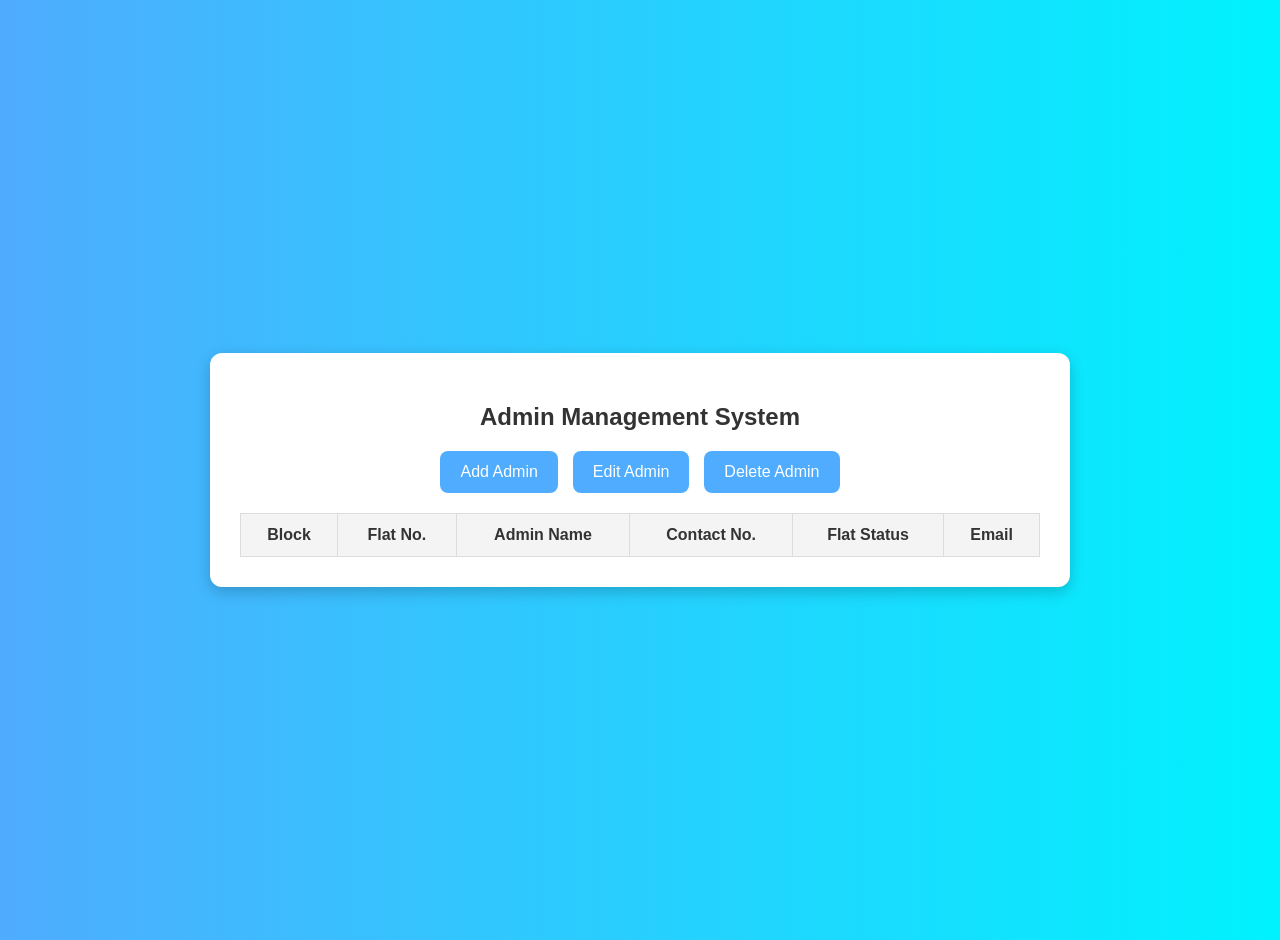
<file: frontend/index.html>
<!DOCTYPE html>
<html lang="en">
<head>
    <meta charset="UTF-8">
    <meta name="viewport" content="width=device-width, initial-scale=1.0">
    <title>Admin Management</title>
    <script src="js/script.js" defer></script>
    <style>
        body {
            font-family: 'Poppins', sans-serif;
            background: linear-gradient(to right, #4facfe, #00f2fe);
            display: flex;
            flex-direction: column;
            align-items: center;
            justify-content: center;
            height: 100vh;
            margin: 0;
            padding: 20px;
            text-align: center;
        }

        .container {
            background: white;
            padding: 30px;
            border-radius: 12px;
            box-shadow: 0 5px 15px rgba(0, 0, 0, 0.2);
            width: 90%;
            max-width: 800px;
        }

        h2 {
            color: #333;
            margin-bottom: 20px;
        }

        .button-container {
            display: flex;
            justify-content: center;
            gap: 15px;
            margin-bottom: 20px;
        }

        button {
            background: #4facfe;
            color: white;
            border: none;
            padding: 12px 20px;
            border-radius: 8px;
            font-size: 16px;
            cursor: pointer;
            transition: 0.3s;
        }

        button:hover {
            background: #00c6ff;
            transform: scale(1.05);
        }

        table {
            width: 100%;
            border-collapse: collapse;
            margin-top: 15px;
        }

        th, td {
            border: 1px solid #ddd;
            padding: 12px;
            text-align: center;
        }

        th {
            background-color: #f4f4f4;
            color: #333;
        }

        @media (max-width: 768px) {
            .container {
                padding: 20px;
            }

            .button-container {
                flex-direction: column;
                align-items: center;
            }

            button {
                width: 100%;
            }
        }
    </style>
</head>
<body>
    <div class="container">
        <h2>Admin Management System</h2>

        <div class="button-container">
            <button onclick="window.location.href='add_admin.html'">Add Admin</button>
            <button onclick="window.location.href='edit_admin.html'">Edit Admin</button>
            <button onclick="window.location.href='delete_admin.html'">Delete Admin</button>
        </div>

        <table>
            <thead>
                <tr>
                    <th>Block</th>
                    <th>Flat No.</th>
                    <th>Admin Name</th>
                    <th>Contact No.</th>
                    <th>Flat Status</th>
                    <th>Email</th>
                </tr>
            </thead>
            <tbody id="admin-table-body">
                <!-- Admin data will be inserted here dynamically -->
            </tbody>
        </table>
    </div>
</body>
</html>
</file>
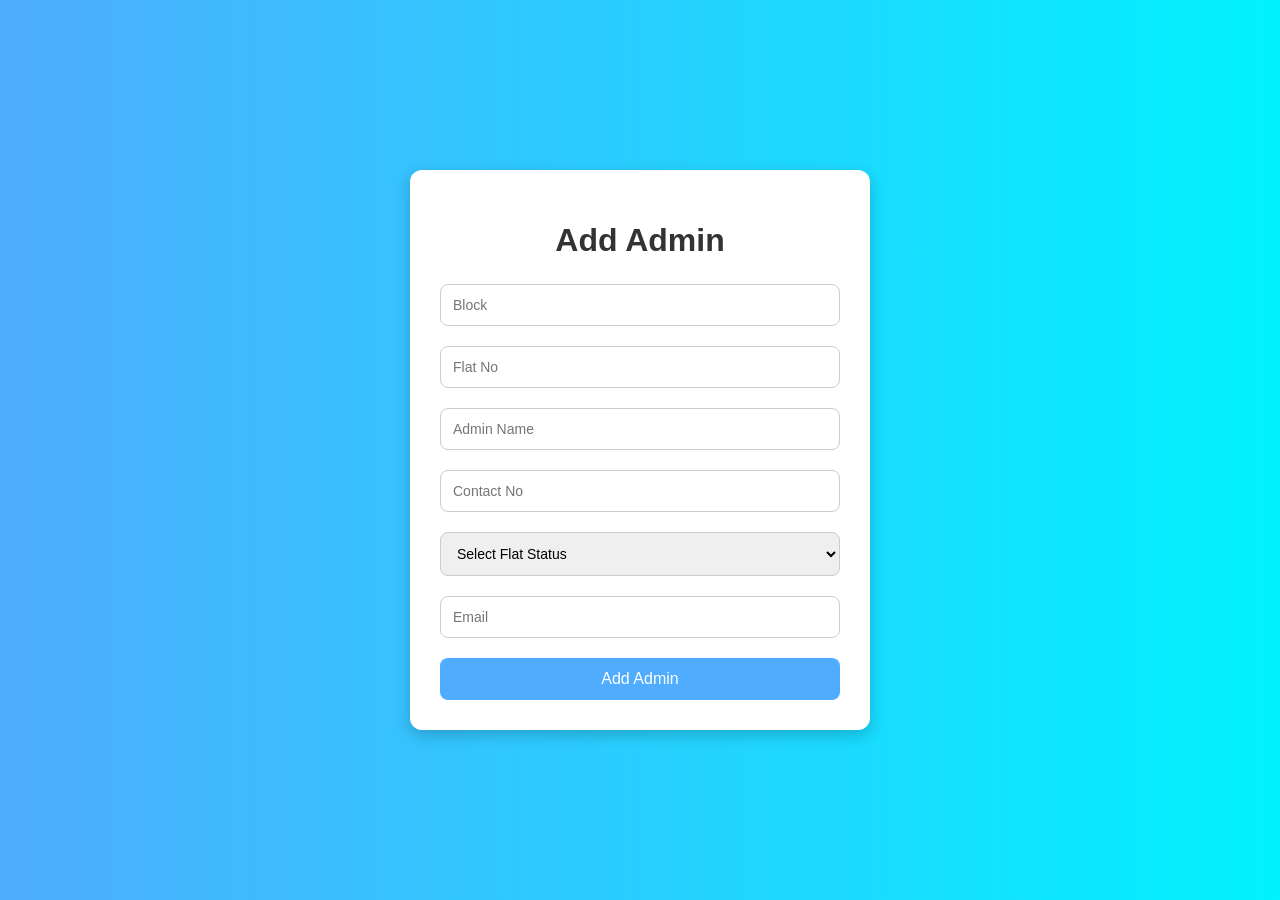
<file: frontend/add_admin.html>
<!DOCTYPE html>
<html lang="en">
<head>
    <meta charset="UTF-8">
    <meta name="viewport" content="width=device-width, initial-scale=1.0">
    <title>Add Admin</title>
    <style>
        body {
            font-family: 'Poppins', sans-serif;
            background: linear-gradient(to right, #4facfe, #00f2fe);
            display: flex;
            justify-content: center;
            align-items: center;
            height: 100vh;
            margin: 0;
            padding: 0 15px;
        }

        .container {
            background: white;
            padding: 30px;
            border-radius: 12px;
            box-shadow: 0 5px 15px rgba(0, 0, 0, 0.2);
            width: 100%;
            max-width: 400px;
            text-align: center;
        }

        h1 {
            color: #333;
            margin-bottom: 15px;
        }

        input, select {
            width: 100%;
            padding: 12px;
            margin: 10px 0;
            border: 1px solid #ccc;
            border-radius: 8px;
            font-size: 14px;
            outline: none;
            box-sizing: border-box;
        }

        input:focus, select:focus {
            border-color: #4facfe;
            box-shadow: 0 0 5px rgba(79, 172, 254, 0.5);
        }

        button {
            width: 100%;
            padding: 12px;
            margin-top: 10px;
            background: #4facfe;
            border: none;
            border-radius: 8px;
            color: white;
            font-size: 16px;
            cursor: pointer;
            transition: 0.3s;
        }

        button:hover {
            background: #00c6ff;
            transform: scale(1.05);
        }

        @media (max-width: 500px) {
            .container {
                width: 100%;
                max-width: 100%;
                padding: 20px;
            }
        }
    </style>
</head>
<body>
    <div class="container">
        <h1>Add Admin</h1>
        <form id="add-admin-form">
            <input type="text" id="block" placeholder="Block" required>
            <input type="text" id="flat_no" placeholder="Flat No" required>
            <input type="text" id="admin_name" placeholder="Admin Name" required>
            <input type="text" id="contact_no" placeholder="Contact No" required>
            <select id="flat_status" required>
                <option value="">Select Flat Status</option>
                <option value="Vacant">Vacant</option>
                <option value="Booked">Booked</option>
                <option value="On Rent">On Rent</option>
            </select>
            <input type="email" id="email" placeholder="Email" required>
            <button type="submit">Add Admin</button>
        </form>
        <div id="add-message" style="display: none; padding: 10px; margin-top: 10px; border-radius: 5px;"></div>
    </div>

    <script src="js/script.js"></script>
</body>
</html>
</file>
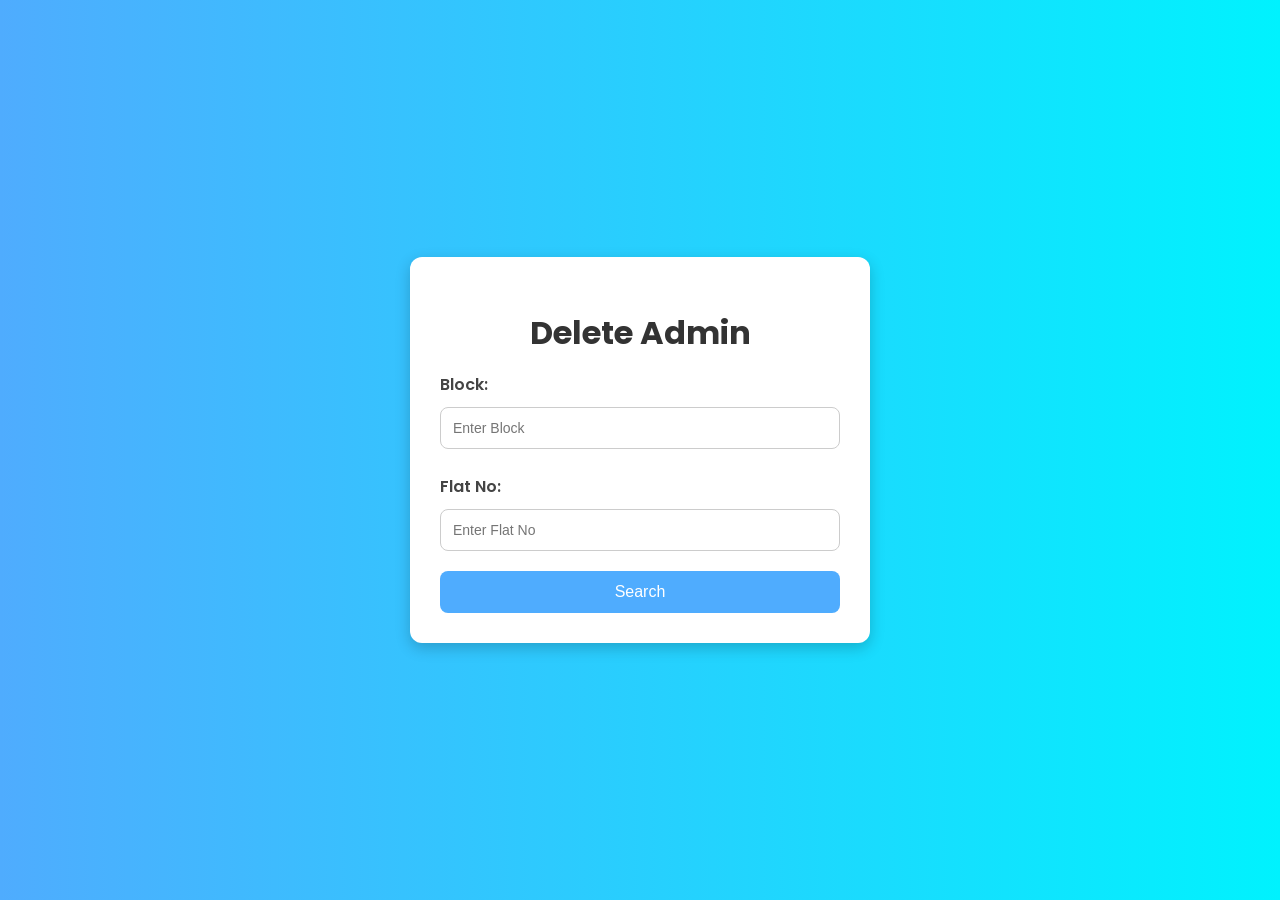
<file: frontend/delete_admin.html>
<!DOCTYPE html>
<html lang="en">
<head>
    <meta charset="UTF-8">
    <meta name="viewport" content="width=device-width, initial-scale=1.0">
    <title>Delete Admin</title>
    <link href="https://fonts.googleapis.com/css2?family=Poppins:wght@300;400;600&display=swap" rel="stylesheet">
    <style>
        body {
            font-family: 'Poppins', sans-serif;
            background: linear-gradient(to right, #4facfe, #00f2fe);
            display: flex;
            justify-content: center;
            align-items: center;
            height: 100vh;
            margin: 0;
            padding: 0 15px;
        }

        .container {
            background: white;
            padding: 30px;
            border-radius: 12px;
            box-shadow: 0 5px 15px rgba(0, 0, 0, 0.2);
            width: 100%;
            max-width: 400px;
            text-align: center;
        }

        h1 {
            color: #333;
            margin-bottom: 15px;
        }

        h3 {
            color: #444;
            margin: 15px 0 5px;
            font-size: 16px;
            font-weight: 600;
            text-align: left;
        }

        input {
            width: 100%;
            padding: 12px;
            margin: 5px 0 10px;
            border: 1px solid #ccc;
            border-radius: 8px;
            font-size: 14px;
            outline: none;
            box-sizing: border-box;
        }

        input:focus {
            border-color: #4facfe;
            box-shadow: 0 0 5px rgba(79, 172, 254, 0.5);
        }

        button {
            width: 100%;
            padding: 12px;
            margin-top: 10px;
            background: #4facfe;
            border: none;
            border-radius: 8px;
            color: white;
            font-size: 16px;
            cursor: pointer;
            transition: 0.3s;
        }

        button:hover {
            background: #00c6ff;
            transform: scale(1.05);
        }

        #delete-fields {
            display: none;
            margin-top: 15px;
        }

        /* New styles for horizontal layout */
        #admin-details {
          display: flex;
          flex-direction: row; /* Ensure horizontal layout */
          flex-wrap: wrap; /* Prevent wrapping */
          gap: 15px;
          justify-content: space-between;
          margin-top: 15px;
          align-items: center;
        }

        .admin-field {
          flex: 1; /* Distribute equal space */
          min-width: 150px;
          text-align: left; /* Align labels properly */
        }

        .admin-field input {
           width: 100%; /* Ensure input fields take full width */
        }

/* Ensure responsiveness */
        @media (max-width: 600px) {
          #admin-details {
            flex-wrap: wrap; /* Allow wrapping on smaller screens */
          }
        }

    </style>
</head>
<body>
    <div class="container">
        <h1>Delete Admin</h1>
        
        <h3>Block:</h3>
        <input type="text" id="delete_block" placeholder="Enter Block">
        
        <h3>Flat No:</h3>
        <input type="text" id="delete_flat_no" placeholder="Enter Flat No">
        
        <button id="searchDeleteBtn">Search</button>
        
        <div id="delete-fields">
            <h2>Admin Details</h2>
            <div id="admin-details">
                <div class="admin-field">
                    <h3>Admin Name:</h3>
                    <input type="text" id="delete_admin_name" disabled>
                </div>
                <div class="admin-field">
                    <h3>Contact No:</h3>
                    <input type="text" id="delete_contact_no" disabled>
                </div>
                <div class="admin-field">
                    <h3>Flat Status:</h3>
                    <input type="text" id="delete_flat_status" disabled>
                </div>
                <div class="admin-field">
                    <h3>Email:</h3>
                    <input type="text" id="delete_email" disabled> 
                </div>
            </div>
            
            <button id="confirmDeleteBtn" style="display: none;">Delete</button>
            

        </div>
        <div id="delete-message" style="display: none; padding: 10px; margin-top: 10px; border-radius: 5px;"></div>
    </div>

    <script>
        document.getElementById("searchDeleteBtn").addEventListener("click", searchAdminToDelete);

        let selectedBlock = null;
        let selectedFlatNo = null;

        function searchAdminToDelete() {
            const block = document.getElementById("delete_block").value.trim().toLowerCase();
            const flatNo = document.getElementById("delete_flat_no").value.trim();
            
            if (!block || !flatNo) {
                showMessage("Please enter both Block and Flat No.", "error");
                return;
                // alert("Please enter both Block and Flat No.");
                // return;
            }

            fetch(`http://localhost:5000/api/admins/${block}/${flatNo}`)
                .then(response => {
                    if (!response.ok) {
                        throw new Error("No data found");
                    }
                    return response.json();
                })
                .then(admin => {
                    if (admin && admin.admin_name) {
                        selectedBlock = block;
                        selectedFlatNo = flatNo;

                        document.getElementById("delete_admin_name").value = admin.admin_name || "";
                        document.getElementById("delete_contact_no").value = admin.contact_no || "";
                        document.getElementById("delete_flat_status").value = admin.flat_status || "";
                        document.getElementById("delete_email").value = admin.email || "";

                        document.getElementById("delete-fields").style.display = "block";
                        document.getElementById("confirmDeleteBtn").style.display = "block";
                        
                        document.getElementById("confirmDeleteBtn").onclick = () => confirmDelete(selectedBlock, selectedFlatNo);
                    } else {
                        showMessage("Admin not found!", "error");
                    }
                })
                .catch(() => {
                    showMessage("Admin not found. Please check Block and Flat No.", "error");
                });
        }

        function confirmDelete(block, flatNo) {
            if (!block || !flatNo) {
                showMessage("No admin selected for deletion.", "error");
                return;
                // alert("No admin selected for deletion.");
                // return;
            }

            const deleteUrl = `http://localhost:5000/api/admins/delete/${block}/${flatNo}`;

            if (confirm("Are you sure you want to delete this admin?")) {
                fetch(deleteUrl, {
                    method: "DELETE"
                })
                .then(response => {
                    if (!response.ok) {
                        throw new Error(`Failed to delete admin. Status: ${response.status}`);
                    }
                    return response.json();
                })
                .then(() => {
                    showMessage("Admin deleted successfully!", "success");
                    // alert("Admin deleted successfully!");
                    document.getElementById("delete-fields").style.display = "none";
                    document.getElementById("confirmDeleteBtn").style.display = "none";
                    document.getElementById("delete_block").value = "";
                    document.getElementById("delete_flat_no").value = "";
                    selectedBlock = null;
                    selectedFlatNo = null;
                })
                .catch(error => {
                    console.error("Error deleting admin:", error);
                    showMessage("Error deleting admin. Please try again.", "error");
                    // alert("Error deleting admin. Please try again.");
                });
            }
        }

        function showMessage(message, type = "success") {
            const messageDiv = document.getElementById("delete-message");
            messageDiv.innerText = message;
            messageDiv.style.display = "block";
    
            // Styling based on message type
            if (type === "error") {
               messageDiv.style.color = "red";
               messageDiv.style.backgroundColor = "#ffe6e6"; // Light red background
            } else {
               messageDiv.style.color = "green";
               messageDiv.style.backgroundColor = "#e6ffe6"; // Light green background
            }

           // Hide message after 3 seconds
           setTimeout(() => {
               messageDiv.style.display = "none";
           }, 3000);
        }
    </script>
</body>
</html>
</file>
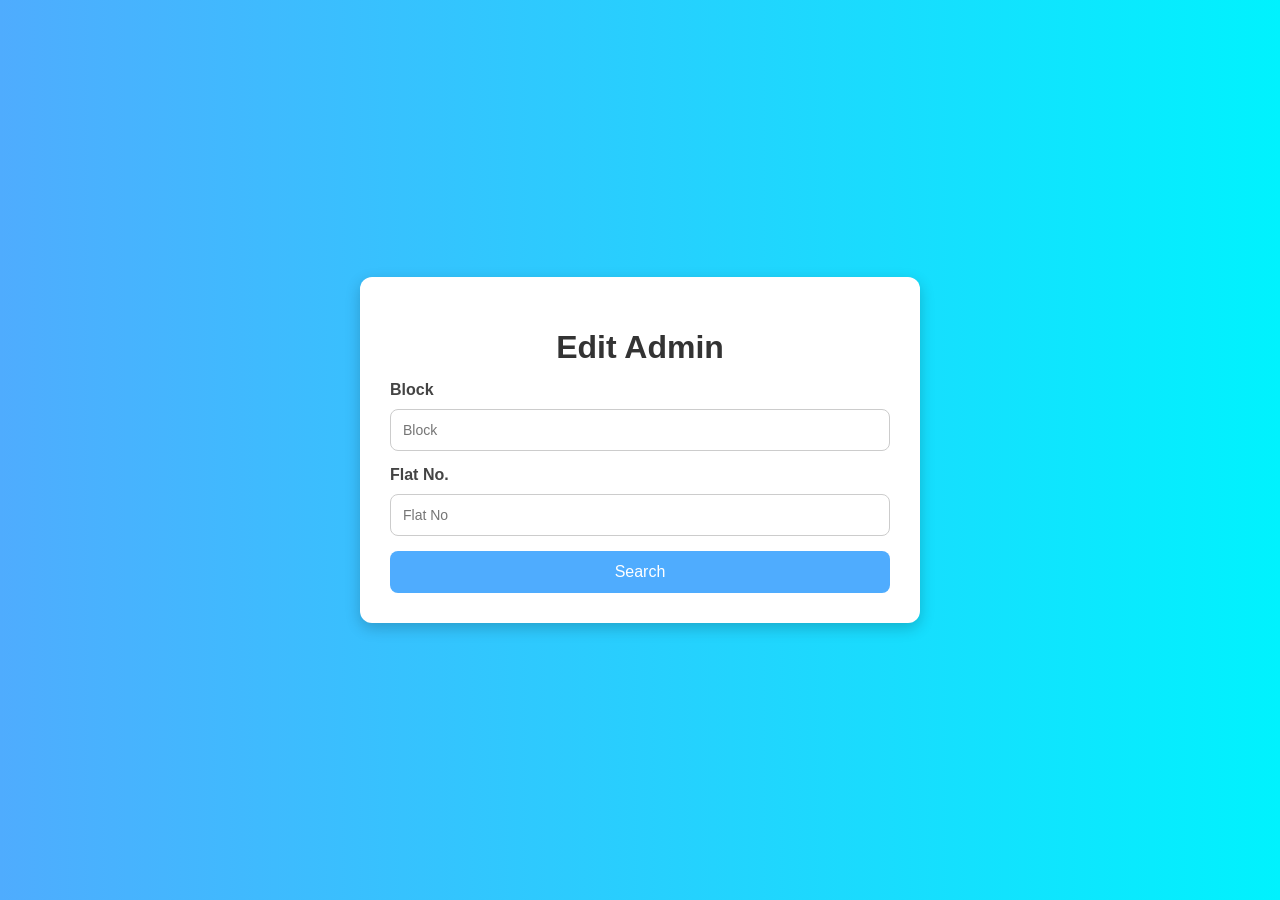
<file: frontend/edit_admin.html>
<!DOCTYPE html>
<html lang="en">
<head>
    <meta charset="UTF-8">
    <meta name="viewport" content="width=device-width, initial-scale=1.0">
    <title>Edit Admin</title>
    <style>
        body {
            font-family: 'Poppins', sans-serif;
            background: linear-gradient(to right, #4facfe, #00f2fe);
            display: flex;
            justify-content: center;
            align-items: center;
            height: 100vh;
            margin: 0;
            padding: 0 15px;
        }

        .container {
            background: white;
            padding: 30px;
            border-radius: 12px;
            box-shadow: 0 5px 15px rgba(0, 0, 0, 0.2);
            width: 100%;
            max-width: 500px;
            text-align: center;
        }

        h1 {
            color: #333;
            margin-bottom: 15px;
        }

        h3 {
            color: #444;
            margin: 10px 0 5px;
            font-size: 16px;
            font-weight: 600;
            text-align: left;
        }

        input {
            width: 100%;
            padding: 12px;
            margin: 5px 0;
            border: 1px solid #ccc;
            border-radius: 8px;
            font-size: 14px;
            outline: none;
            box-sizing: border-box;
        }

        input:focus {
            border-color: #4facfe;
            box-shadow: 0 0 5px rgba(79, 172, 254, 0.5);
        }

        button {
            width: 100%;
            padding: 12px;
            margin-top: 10px;
            background: #4facfe;
            border: none;
            border-radius: 8px;
            color: white;
            font-size: 16px;
            cursor: pointer;
            transition: 0.3s;
        }

        button:hover {
            background: #00c6ff;
            transform: scale(1.05);
        }

        #edit-fields {
            display: none;
            margin-top: 15px;
        }

        /* New styles for horizontal layout */
        #admin-details {
            display: flex;
            flex-wrap: wrap;
            gap: 15px;
            justify-content: space-between;
            margin-top: 15px;
        }

        .admin-field {
            flex: 1;
            min-width: 200px;
        }

        @media (max-width: 500px) {
            .container {
                width: 100%;
                max-width: 100%;
                padding: 20px;
            }

            #admin-details {
                flex-direction: column; /* Stack fields vertically on small screens */
            }
        }
    </style>
</head>
<body>

    <div class="container">
        <h1>Edit Admin</h1>
        <h3>Block</h3>
        <input type="text" id="edit_block" placeholder="Block">
        <h3>Flat No.</h3>
        <input type="text" id="edit_flat_no" placeholder="Flat No">
        <button id="searchEditBtn">Search</button>

        <div id="edit-fields">
            <h2>Admin Details</h2>
            <div id="admin-details">
                <div class="admin-field">
                    <h3>Name</h3>
                    <input type="text" id="edit_admin_name" placeholder="Admin Name">
                </div>
                <div class="admin-field">
                    <h3>Contact No.</h3>
                    <input type="text" id="edit_contact_no" placeholder="Contact No">
                </div>
                <div class="admin-field">
                    <h3>Flat Status</h3>
                    <input type="text" id="edit_flat_status" placeholder="Flat Status">
                </div>
                <div class="admin-field">
                    <h3>Email</h3>
                    <input type="text" id="edit_email" placeholder="Email">
                </div>
            </div>
            <button id="saveEditBtn">Save Changes</button>
        </div>
        <div id="edit-message" style="display: none; padding: 10px; margin-top: 10px; border-radius: 5px;"></div>
    </div>

    <script src="js/script.js"></script>
    <script>
        document.addEventListener("DOMContentLoaded", function () {
            document.getElementById("searchEditBtn").addEventListener("click", function () {
            });

            document.getElementById("saveEditBtn").addEventListener("click", saveEdit);
        });
    </script>

</body>
</html>
</file>
